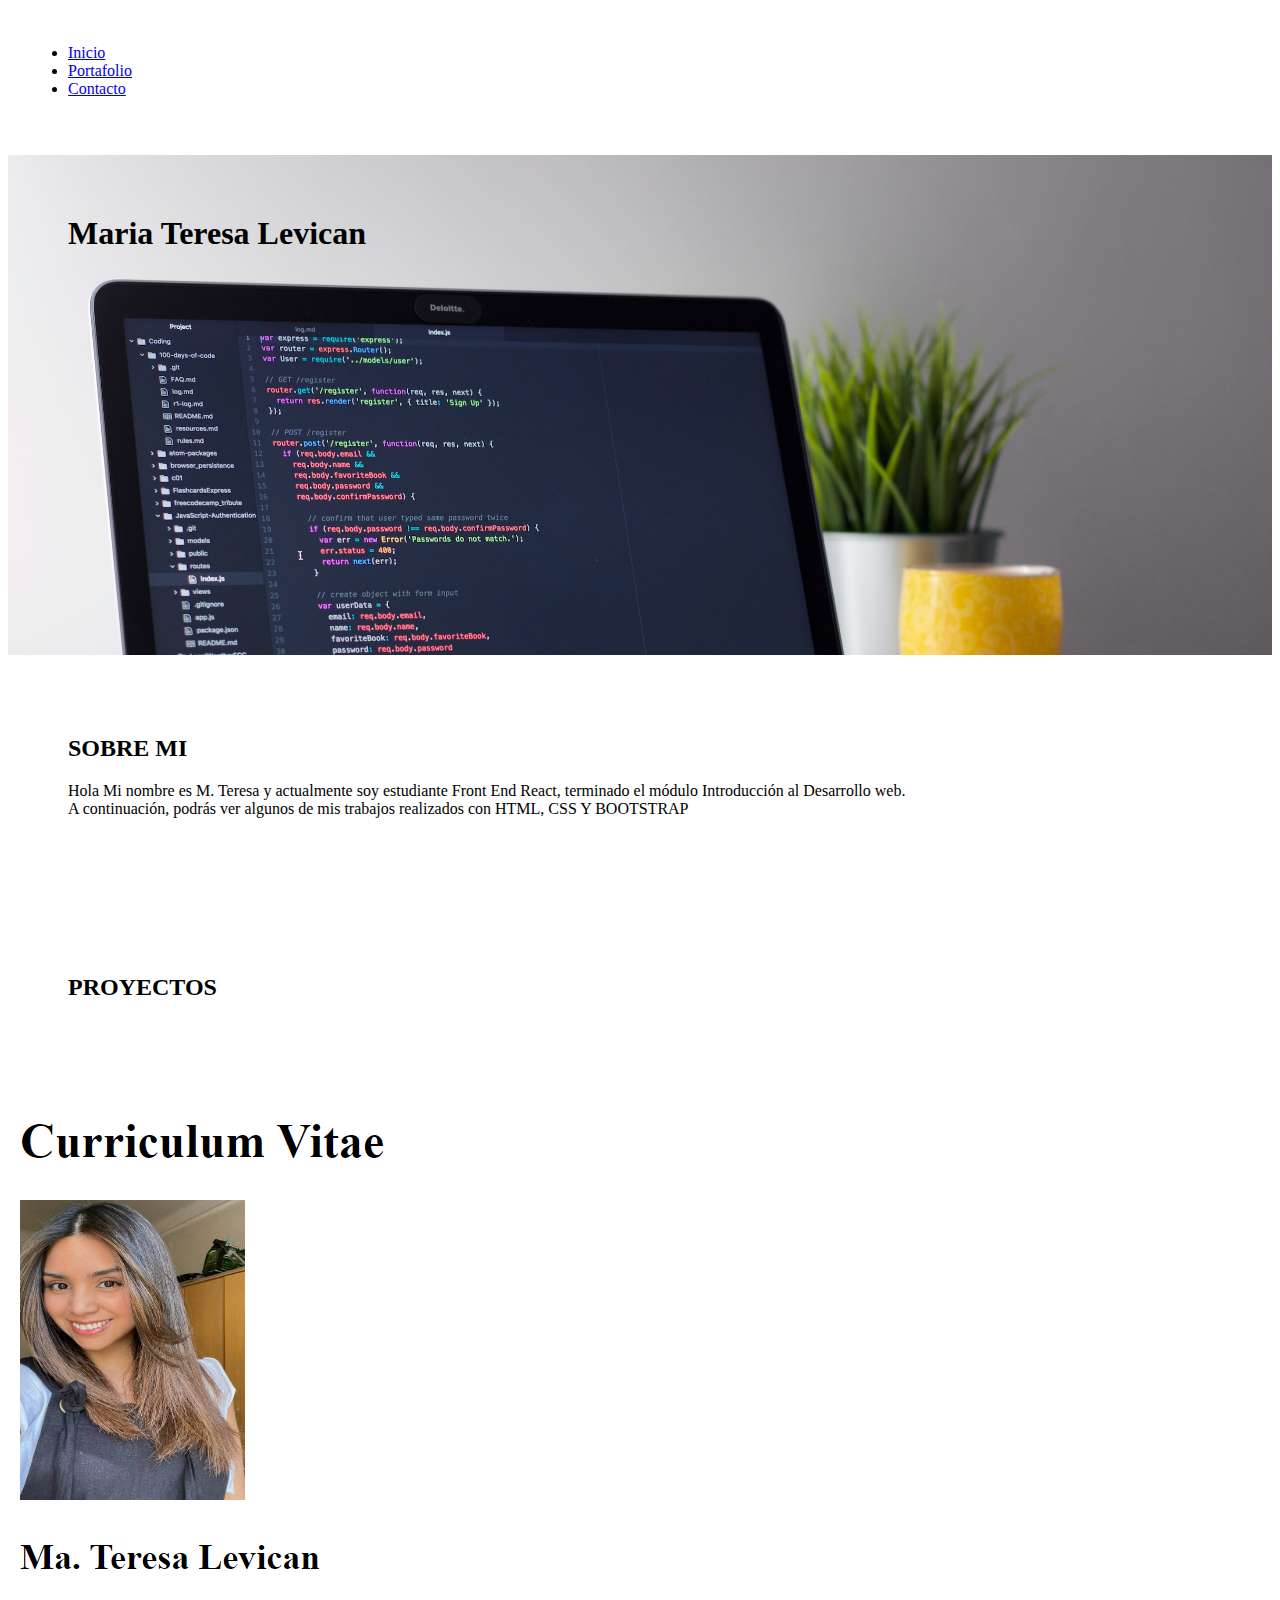
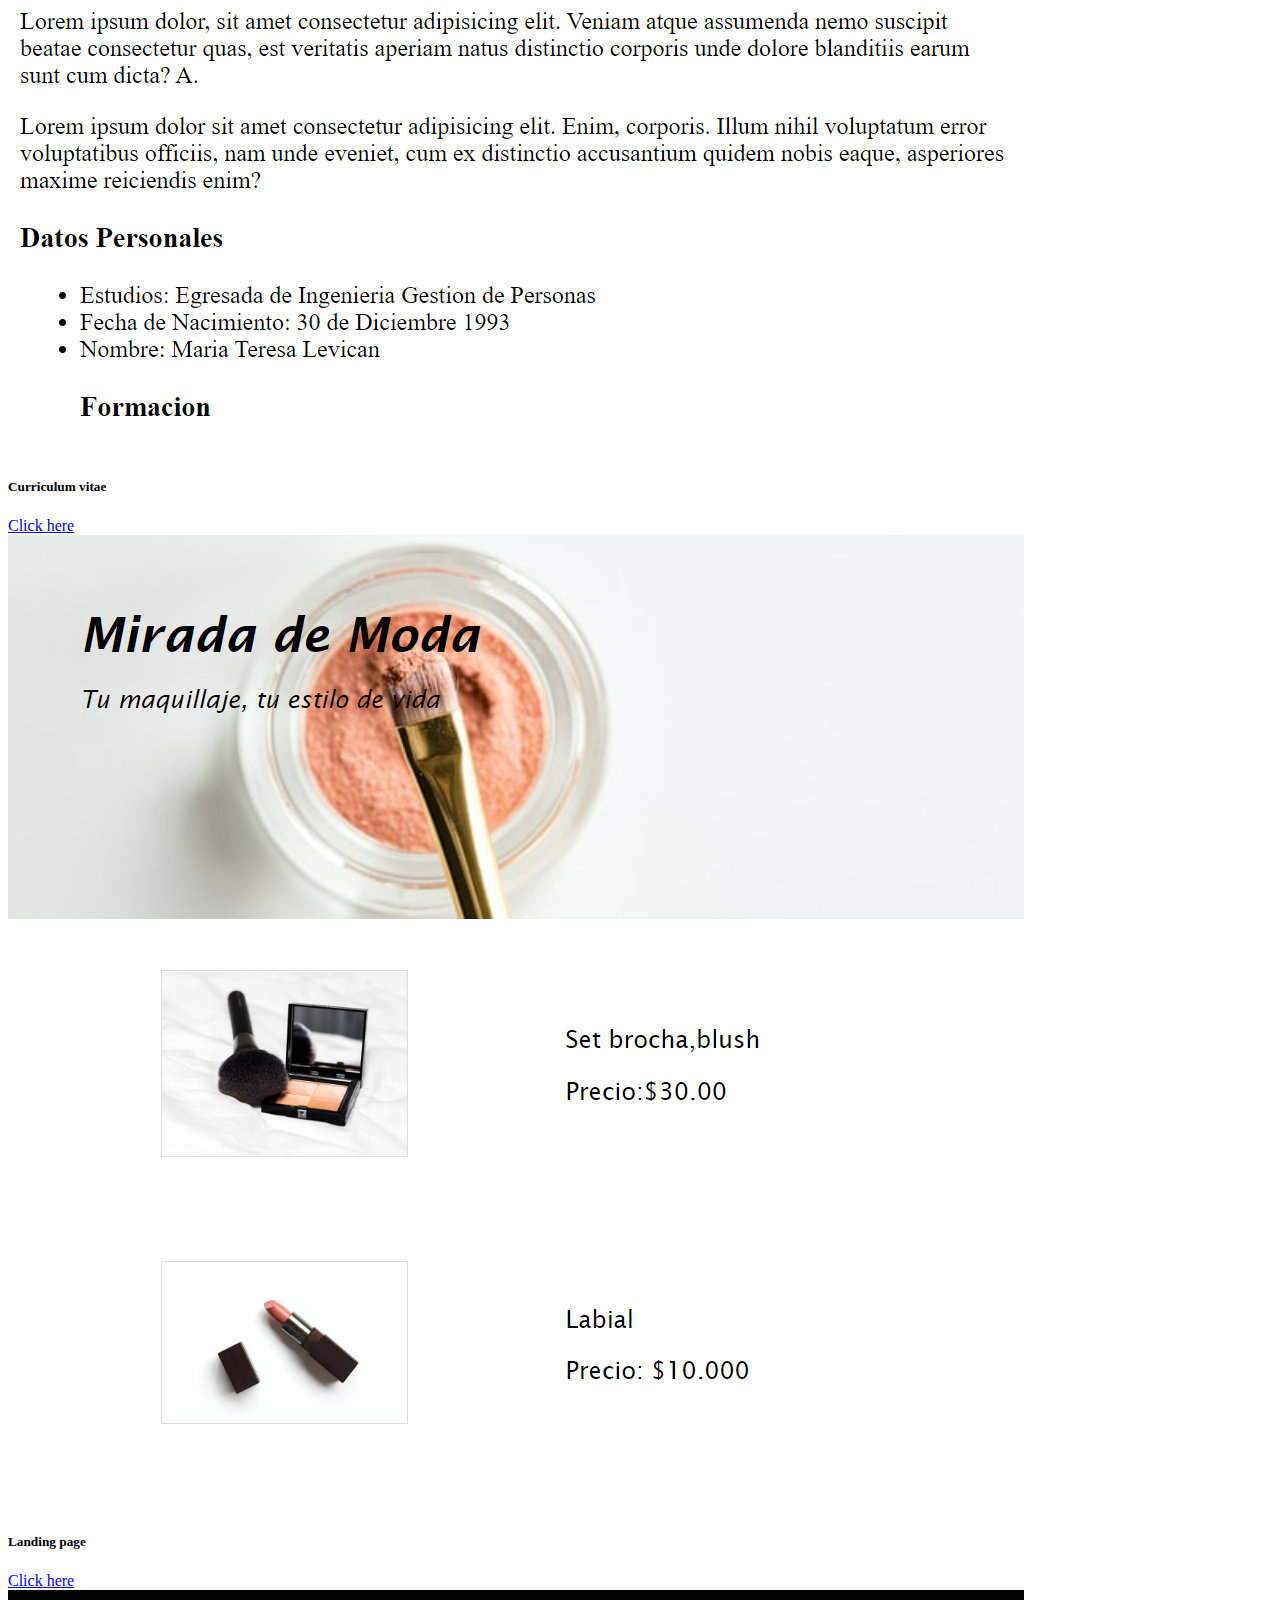
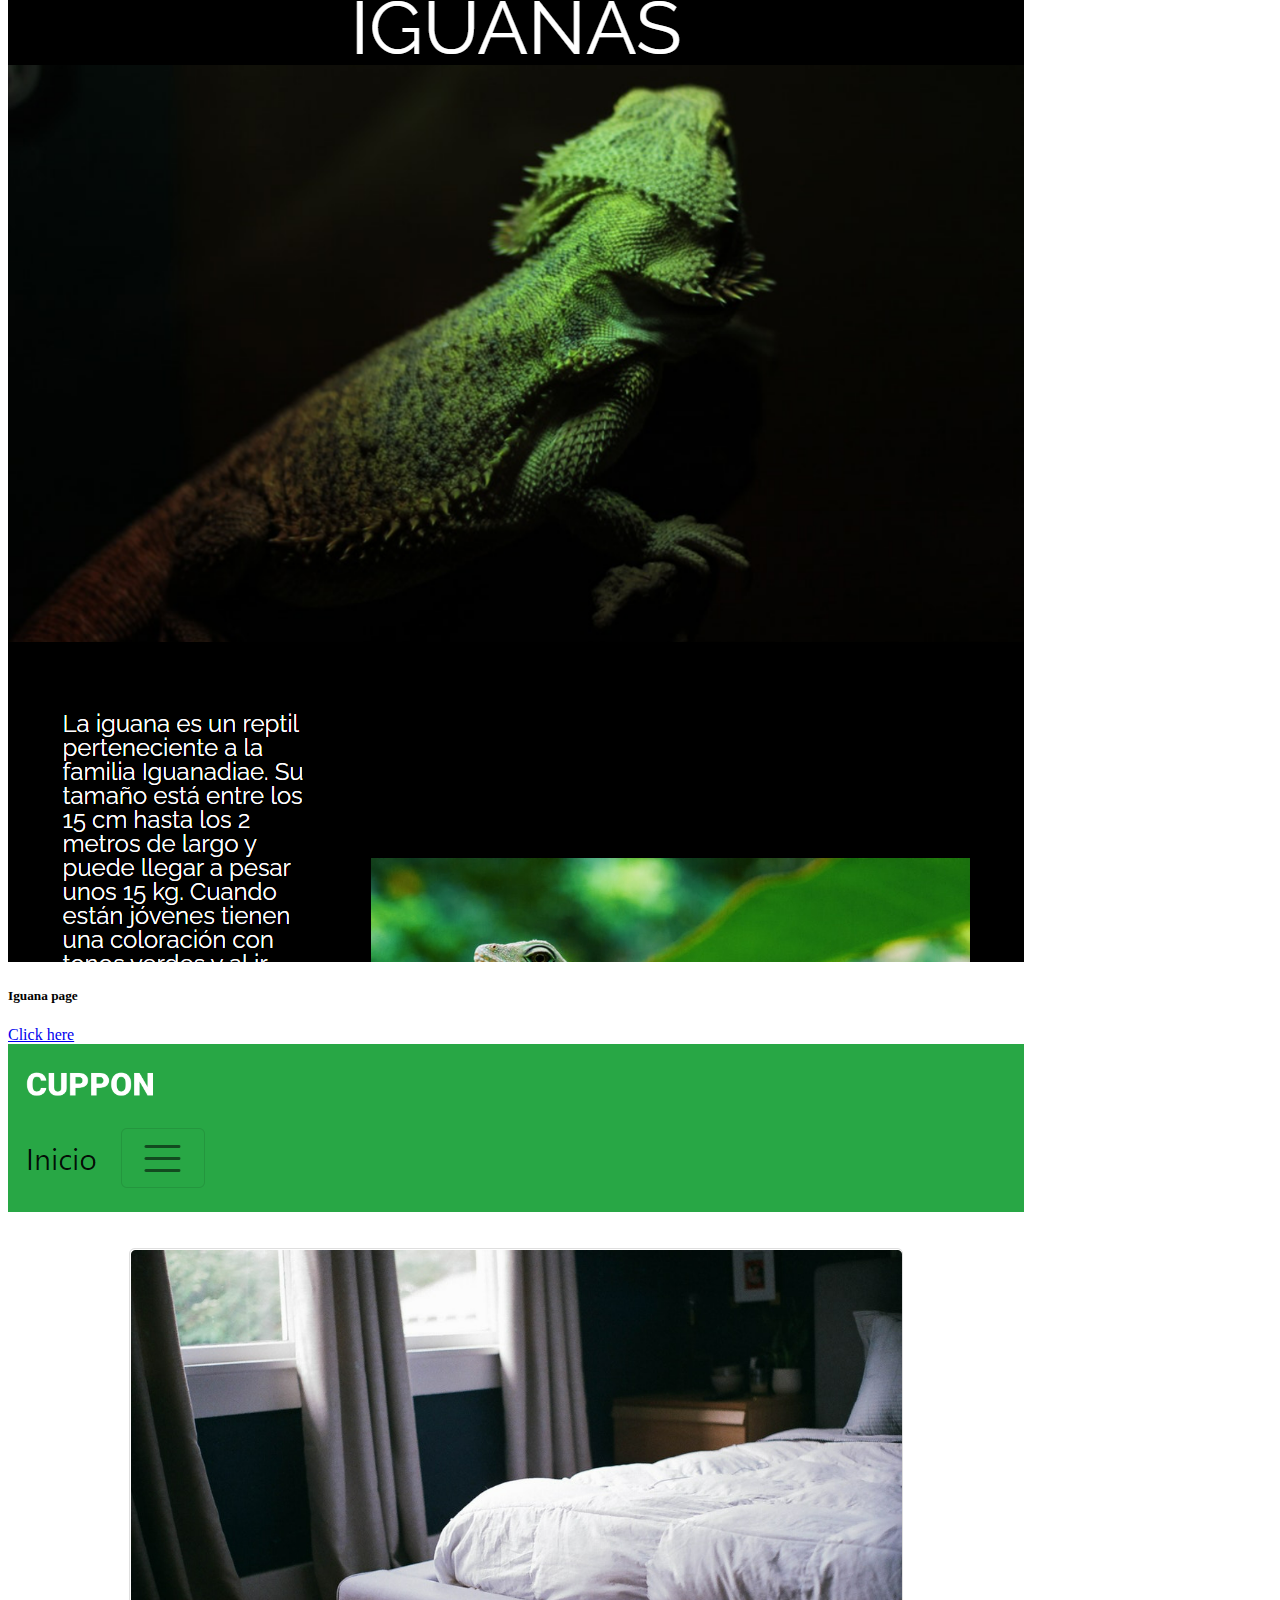
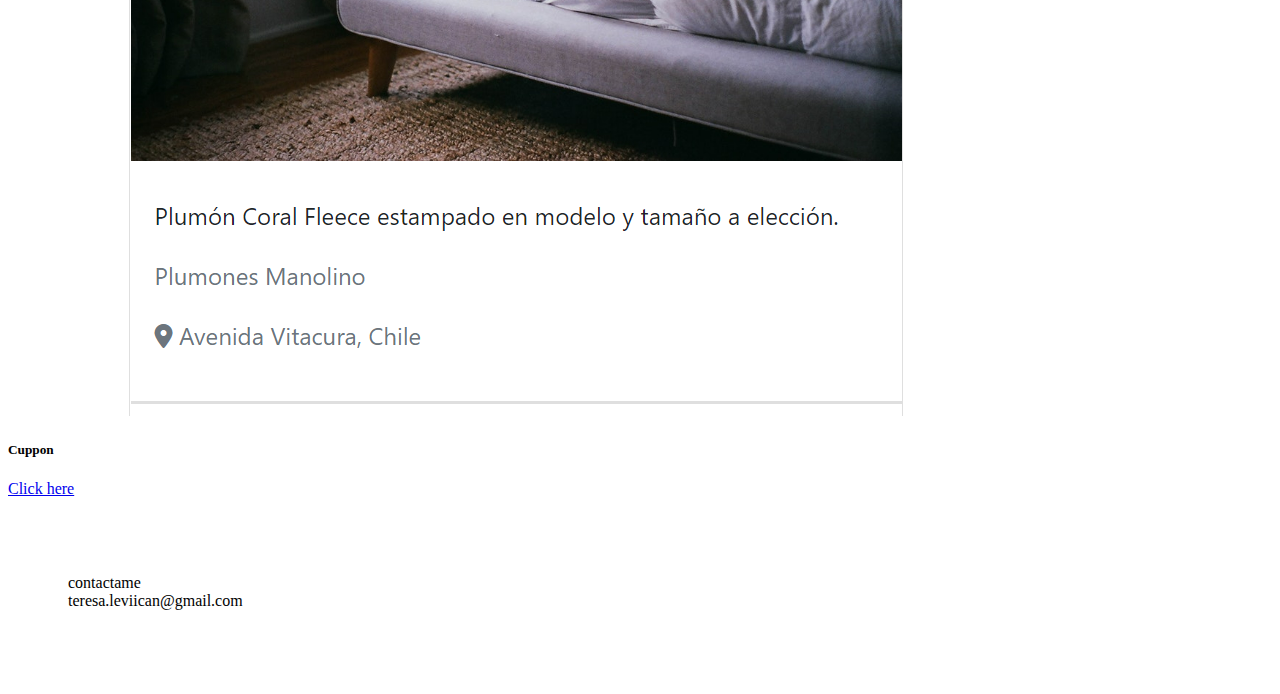
<file: index.html>
<!DOCTYPE html>
<html lang="en">
    <head>
        <meta charset="UTF-8" />
        <meta http-equiv="X-UA-Compatible" content="IE=edge" />
        <meta name="viewport" content="width=device-width, initial-scale=1.0" />
        <title>Portafolio</title>
        <!-- CSS only -->
        <link
            href="https://cdn.jsdelivr.net/npm/bootstrap@5.2.0/dist/css/bootstrap.min.css"
            rel="stylesheet"
            integrity="sha384-gH2yIJqKdNHPEq0n4Mqa/HGKIhSkIHeL5AyhkYV8i59U5AR6csBvApHHNl/vI1Bx"
            crossorigin="anonymous"
        />
        <link rel="stylesheet" href="assets/css/style.css" />
    </head>

    <body>
        <nav class="navegador">
            <ul class="nav justify-content-center">
                <li class="nav-item">
                    <a
                        class="nav-link active text-black"
                        aria-current="page"
                        href="#"
                        >Inicio</a
                    >
                </li>
                <li class="nav-item">
                    <a class="nav-link text-black" href="#">Portafolio</a>
                </li>
                <li class="nav-item">
                    <a class="nav-link text-black" href="#">Contacto</a>
                </li>
            </ul>
        </nav>

        <header class="header">
            <h1 class="text-white text-center">Maria Teresa Levican</h1>
        </header>

        <section class="text-center">
            <h2 class="text-decoration-underline">SOBRE MI</h2>
            <p>
                Hola Mi nombre es M. Teresa y actualmente soy estudiante Front
                End React, terminado el módulo Introducción al Desarrollo web.
                <br />
                A continuación, podrás ver algunos de mis trabajos realizados
                con HTML, CSS Y BOOTSTRAP
            </p>
        </section>

        <section class="container">
            <h2 class="text-center text-decoration-underline">PROYECTOS</h2>
            <div class="row">
                <article class="col-12 col-sm-6 mb-4 col-xl-3">
                    <div class="card">
                        <div class="card">
                            <img
                                src="assets/img/Desafio 1.png"
                                class="card-img-top"
                                alt="..."
                            />
                            <div class="card-body">
                                <h5 class="card-title">Curriculum vitae</h5>

                                <a
                                    href="https://tere-levi.github.io/Desafio-1-CV-M.-Teresa-Levican/"
                                    class="btn btn-black btn btn-dark"
                                    >Click here</a
                                >
                            </div>
                        </div>
                    </div>
                </article>

                <article class="col-12 col-sm-6 mb-4 col-xl-3">
                    <div class="card">
                        <div class="card">
                            <img src="assets/img/Desafio 2.png" card-img-top"
                            alt="...">
                            <div class="card-body">
                                <h5 class="card-title">Landing page</h5>

                                <a
                                    href="https://tere-levi.github.io/Desafio-2-landing-page/"
                                    class="btn btn-black btn btn-dark"
                                    >Click here</a
                                >
                            </div>
                        </div>
                    </div>
                </article>

                <article class="col-12 col-sm-6 mb-4 col-xl-3">
                    <div class="card">
                        <div class="card">
                            <img
                                src="assets/img/Desafio 3.png"
                                class="card-img-top"
                                alt="..."
                            />
                            <div class="card-body">
                                <h5 class="card-title">Iguana page</h5>

                                <a
                                    href="https://tere-levi.github.io/Desafio-3-Iguana-Page/"
                                    class="btn btn-black btn btn-dark"
                                    >Click here</a
                                >
                            </div>
                        </div>
                    </div>
                </article>

                <article class="col-12 col-sm-6 mb-4 col-xl-3">
                    <div class="card">
                        <div class="card">
                            <img
                                src="assets/img/Desafio 4.png"
                                class="card-img-top"
                                alt="..."
                            />
                            <div class="card-body">
                                <h5 class="card-title">Cuppon</h5>

                                <a
                                    href="https://tere-levi.github.io/Desafio-4-Cuppon/"
                                    class="btn btn-black btn btn-dark"
                                    >Click here</a
                                >
                            </div>
                        </div>
                    </div>
                </article>
            </div>
        </section>

        <footer class="text-center">
            <p>
                contactame
                <br />
                teresa.leviican@gmail.com
            </p>
        </footer>

        <script
            src="https://cdn.jsdelivr.net/npm/bootstrap@5.0.2/dist/js/bootstrap.bundle.min.js"
            integrity="sha384-MrcW6ZMFYlzcLA8Nl+NtUVF0sA7MsXsP1UyJoMp4YLEuNSfAP+JcXn/tWtIaxVXM"
            crossorigin="anonymous"
        ></script>
    </body>
</html>
</file>
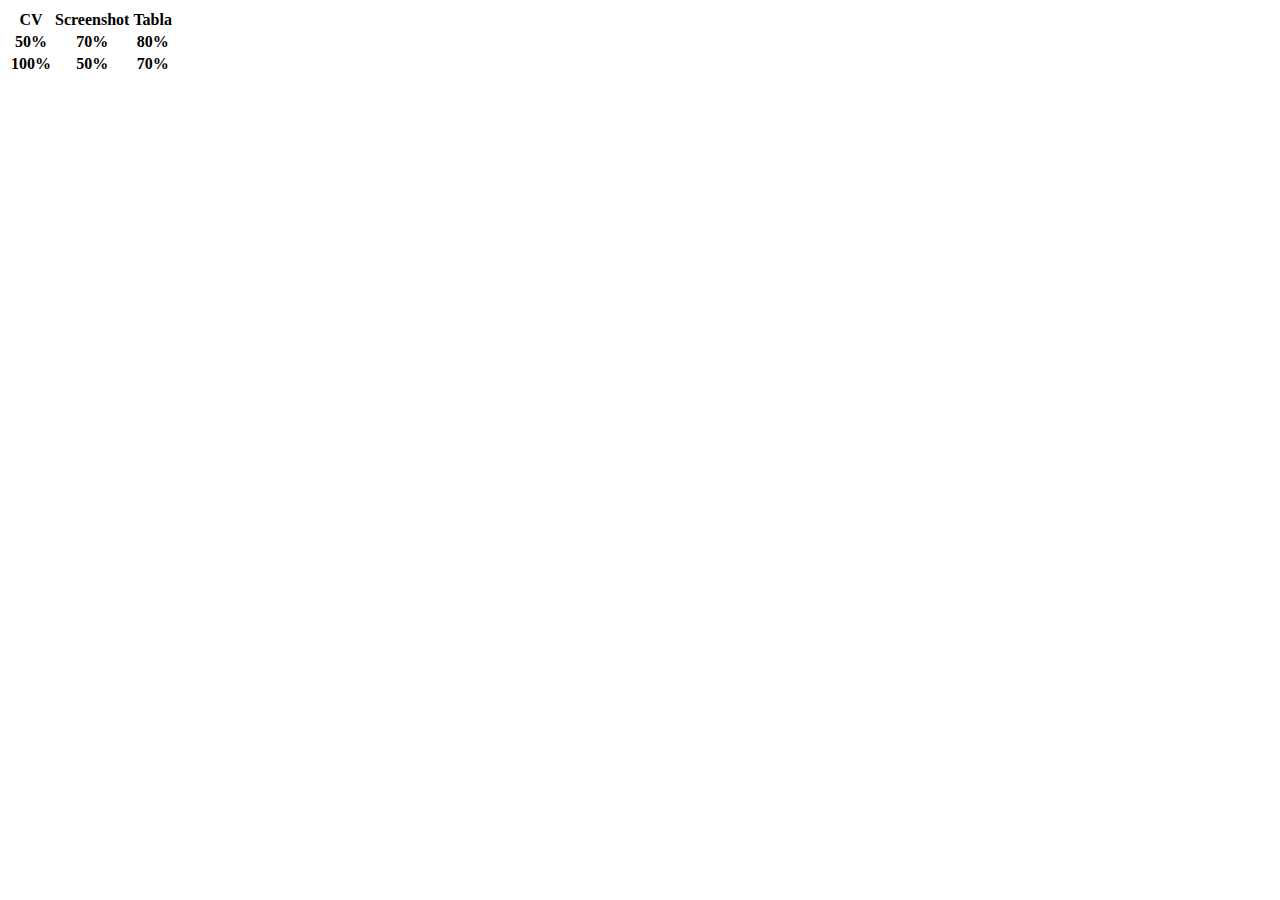
<file: Desafio 1 CV M. Teresa Levican/Portafolio.html>
<!DOCTYPE html>
<html lang="en">
<head>
    <meta charset="UTF-8">
    <meta http-equiv="X-UA-Compatible" content="IE=edge">
    <meta name="viewport" content="width=device-width, initial-scale=1.0">
    <title>Document</title>
</head>
<body>
    
    
<table>
    <tr>
<th>CV</th>
<th>Screenshot</th>
<th>Tabla</th>
    </tr>
    <tr>
<th>50%</th>
<th>70%</th>
<th>80%</th>
    </tr>
    <tr>
<th>100%</th>
<th>50%</th>
<th>70%</th>
    </tr>
</table>

</body>
</html>
</file>
<file: assets/css/style.css>
.header {
    background-image: url(../img/header.jpg);
    background-repeat: no-repeat;
    background-size: cover;
    height: 500px;
 


}

.text-center {
    padding: 60px;
}

.navegador {
    padding: 20px;

}
</file>
